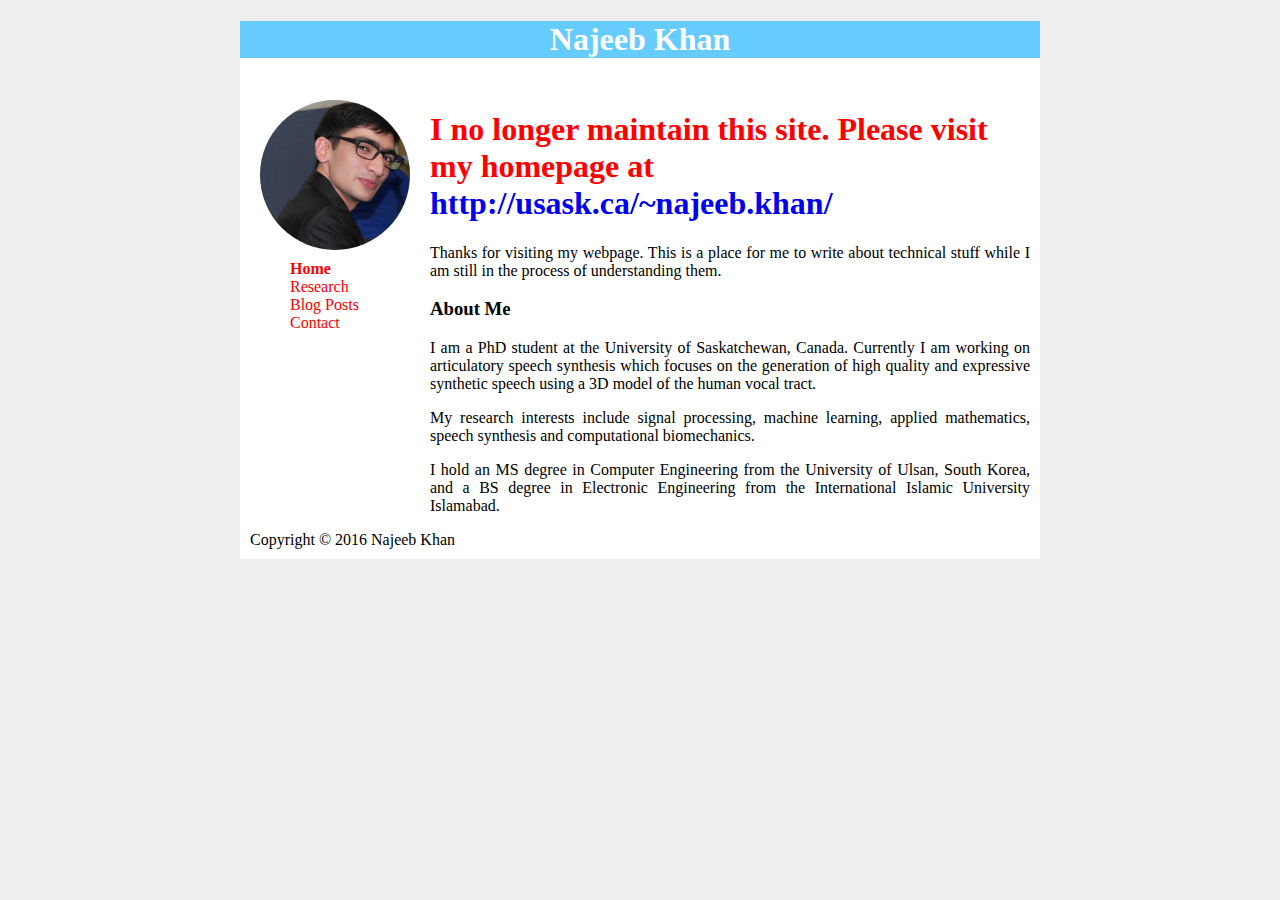
<file: index.html>
<!DOCTYPE html>
<html>
<head>
  <title>Najeeb Khan</title>
  <link rel="stylesheet" type="text/css" href="style.css" />
  <script>
  (function(i,s,o,g,r,a,m){i['GoogleAnalyticsObject']=r;i[r]=i[r]||function(){
  (i[r].q=i[r].q||[]).push(arguments)},i[r].l=1*new Date();a=s.createElement(o),
  m=s.getElementsByTagName(o)[0];a.async=1;a.src=g;m.parentNode.insertBefore(a,m)
  })(window,document,'script','//www.google-analytics.com/analytics.js','ga');

  ga('create', 'UA-72750493-1', 'auto');
  ga('send', 'pageview');

</script>
</head>
<body>
<div id="container">
<div id="header">
<h1>Najeeb Khan</h1>
</div>
<div id="content">


<div id="nav">
	<img src="images//najeeb.jpg" width="130px"  >
	<ul>
		<li><a class="selected" href="index.html" >Home</a></li>
		<li><a  href="research.html" >Research</a></li>
		<li><a  href="blogposts.html" >Blog Posts</a></li>
		<li><a  href="contact.html" >Contact</a></li>
	</ul>
</div>
<div id="main">
	<h1 style="color:red;">I no longer maintain this site. Please visit my homepage at <a href="http://homepage.usask.ca/~nak158/">http://usask.ca/~najeeb.khan/</a> </h1><p align="justify">
Thanks for visiting my webpage. This is a place for me to write about technical stuff while I am still in the process of understanding them.
</p>
<h3>About Me</h3>
<p align="justify">
	I am a PhD student at the University of Saskatchewan, Canada. Currently I am working on articulatory speech synthesis which focuses on the generation of high quality and expressive synthetic speech using a 3D model of the human vocal tract.
</p>

<p align="justify">
My research interests include signal processing, machine learning, applied mathematics, speech synthesis and computational biomechanics.
</p>

<p align="justify">
I hold an MS degree in Computer Engineering from the University of Ulsan, South Korea, and a BS degree in Electronic Engineering from the International Islamic University Islamabad.
</p>




</div>

<div id="footer">
	Copyright &copy; 2016 Najeeb Khan
</div>
</div>
</body>
</html>
</file>
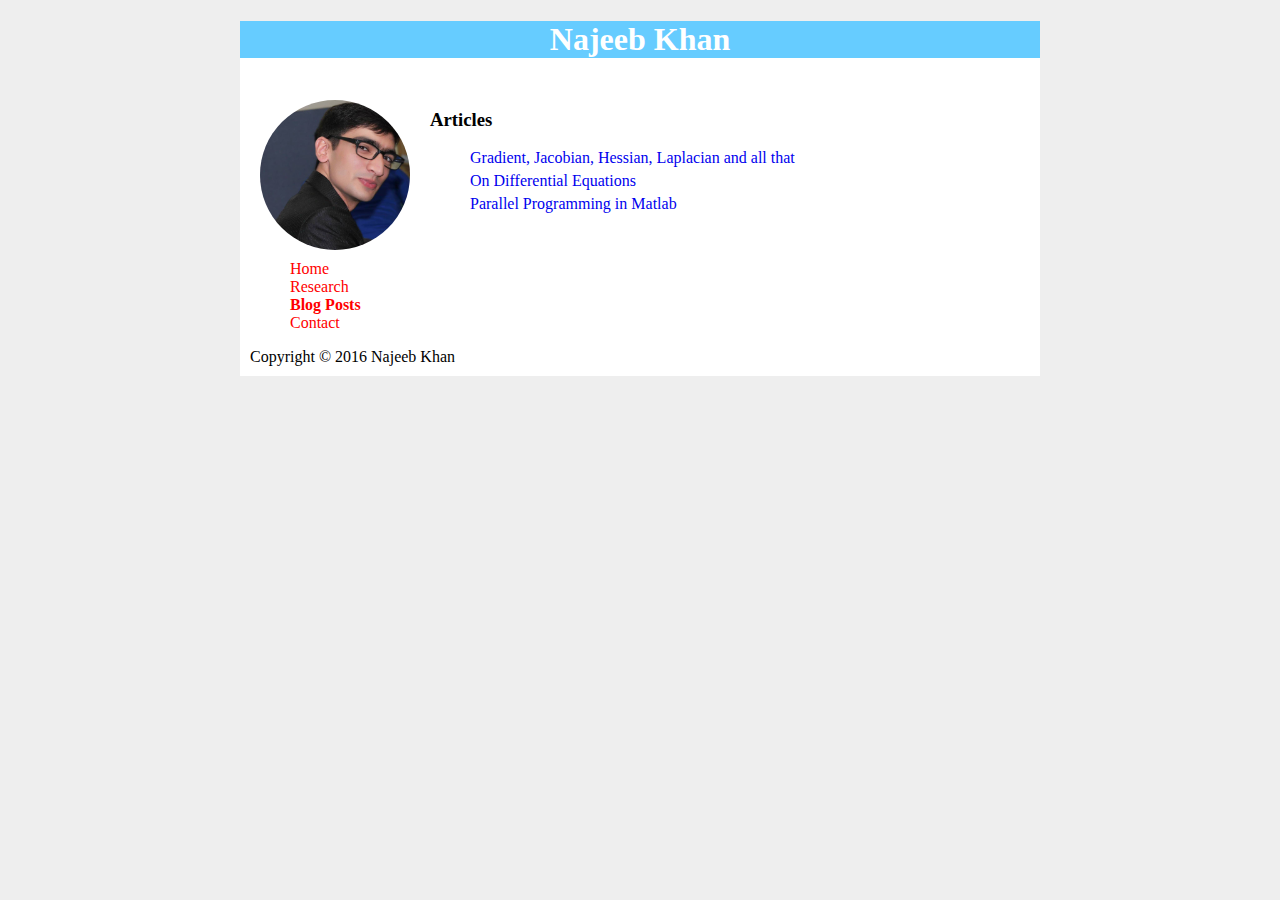
<file: blogposts.html>
<!DOCTYPE html>
<html>
<head>
<script>
  (function(i,s,o,g,r,a,m){i['GoogleAnalyticsObject']=r;i[r]=i[r]||function(){
  (i[r].q=i[r].q||[]).push(arguments)},i[r].l=1*new Date();a=s.createElement(o),
  m=s.getElementsByTagName(o)[0];a.async=1;a.src=g;m.parentNode.insertBefore(a,m)
  })(window,document,'script','//www.google-analytics.com/analytics.js','ga');

  ga('create', 'UA-72750493-1', 'auto');
  ga('send', 'pageview');

</script>
  <title>Najeeb Khan</title>
  <link rel="stylesheet" type="text/css" href="style.css" />
</head>
<body>
<div id="container">
<div id="header">
<h1>Najeeb Khan</h1>
</div>
<div id="content">


<div id="nav">
	<img src="images//najeeb.jpg" width="130px"  >
	<ul>
		<li><a href="index.html" >Home</a></li>
		<li><a href="research.html" >Research</a></li>
		<li><a class="selected" href="blogposts.html" >Blog Posts</a></li>
		<li><a  href="contact.html" >Contact</a></li>
	</ul>
</div>
<div id="main">
<h3>Articles</h3>
<p>
	<style type="text/css">
	ul {
		text-decoration: none;
	}

	</style>
	<ul id="blogposts">
		<li><a href="blog/VecCal.html" >Gradient, Jacobian, Hessian, Laplacian and all that</a></li>
		<li><a href="blog/ODE.html" >On Differential Equations</a></li>
		<li><a href="blog/MatPara.html" >Parallel Programming in Matlab</a></li>

	</ul>
</p>

</div>

<div id="footer">
	Copyright &copy; 2016 Najeeb Khan
</div>
</div>
</body>
</html>
</file>
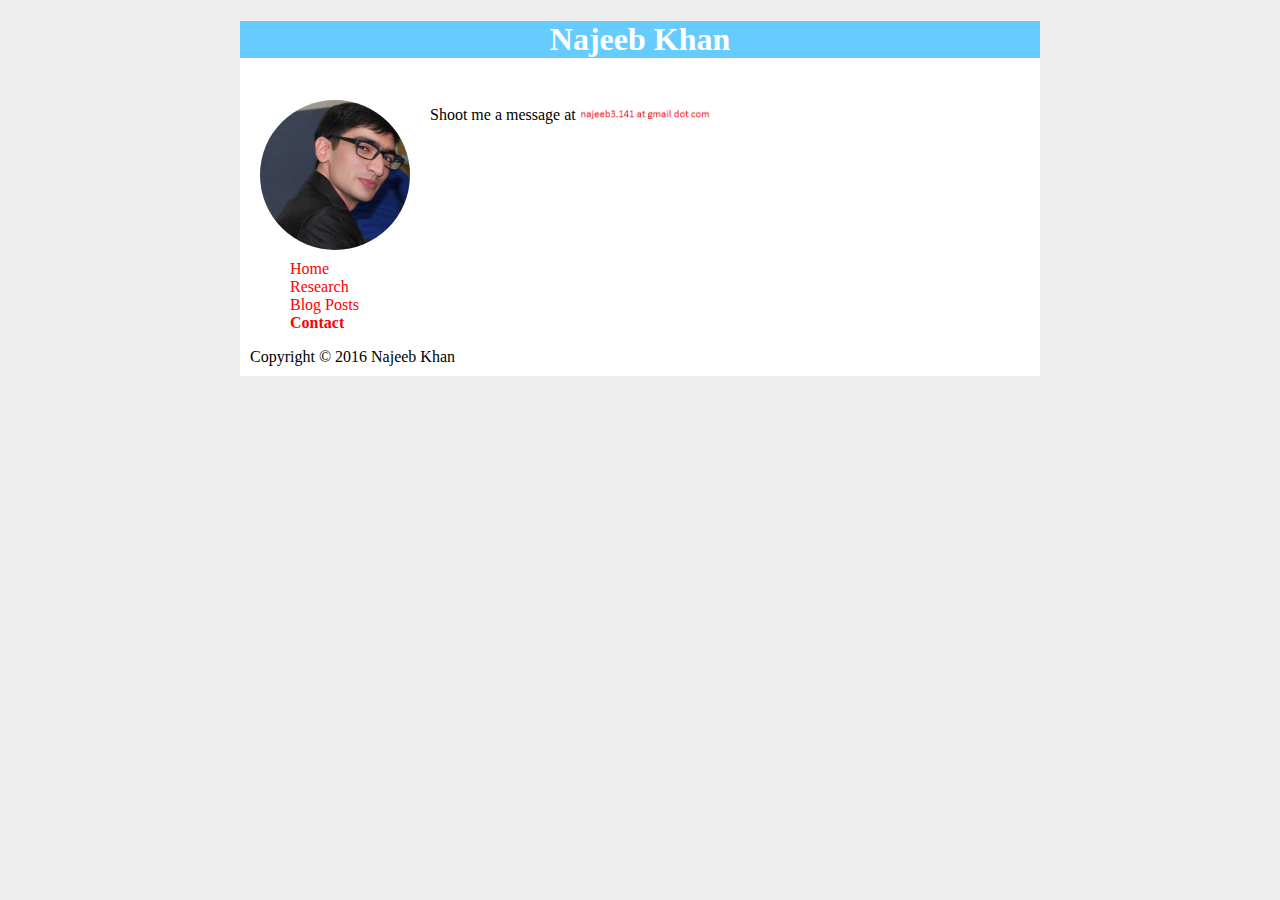
<file: contact.html>
<!DOCTYPE html>
<html>
<head>
<script>
  (function(i,s,o,g,r,a,m){i['GoogleAnalyticsObject']=r;i[r]=i[r]||function(){
  (i[r].q=i[r].q||[]).push(arguments)},i[r].l=1*new Date();a=s.createElement(o),
  m=s.getElementsByTagName(o)[0];a.async=1;a.src=g;m.parentNode.insertBefore(a,m)
  })(window,document,'script','//www.google-analytics.com/analytics.js','ga');

  ga('create', 'UA-72750493-1', 'auto');
  ga('send', 'pageview');

</script>
  <title>Najeeb Khan</title>
  <link rel="stylesheet" type="text/css" href="style.css" />
</head>
<body>
<div id="container">
<div id="header">
<h1>Najeeb Khan</h1>
</div>
<div id="content">


<div id="nav">
	<img src="images//najeeb.jpg" width="130px"  >
	<ul>
		<li><a href="index.html" >Home</a></li>
		<li><a href="research.html" >Research</a></li>
		<li><a href="blogposts.html" >Blog Posts</a></li>
		<li><a class="selected"  href="contact.html" >Contact</a></li>
	</ul>
</div>
<div id="main">
<p> 	Shoot me a message at <img src="images//contact.png" width="130px">
</p>

</div>





<div id="footer">
	Copyright &copy; 2016 Najeeb Khan
</div>
</div>
</body>
</html>
</file>
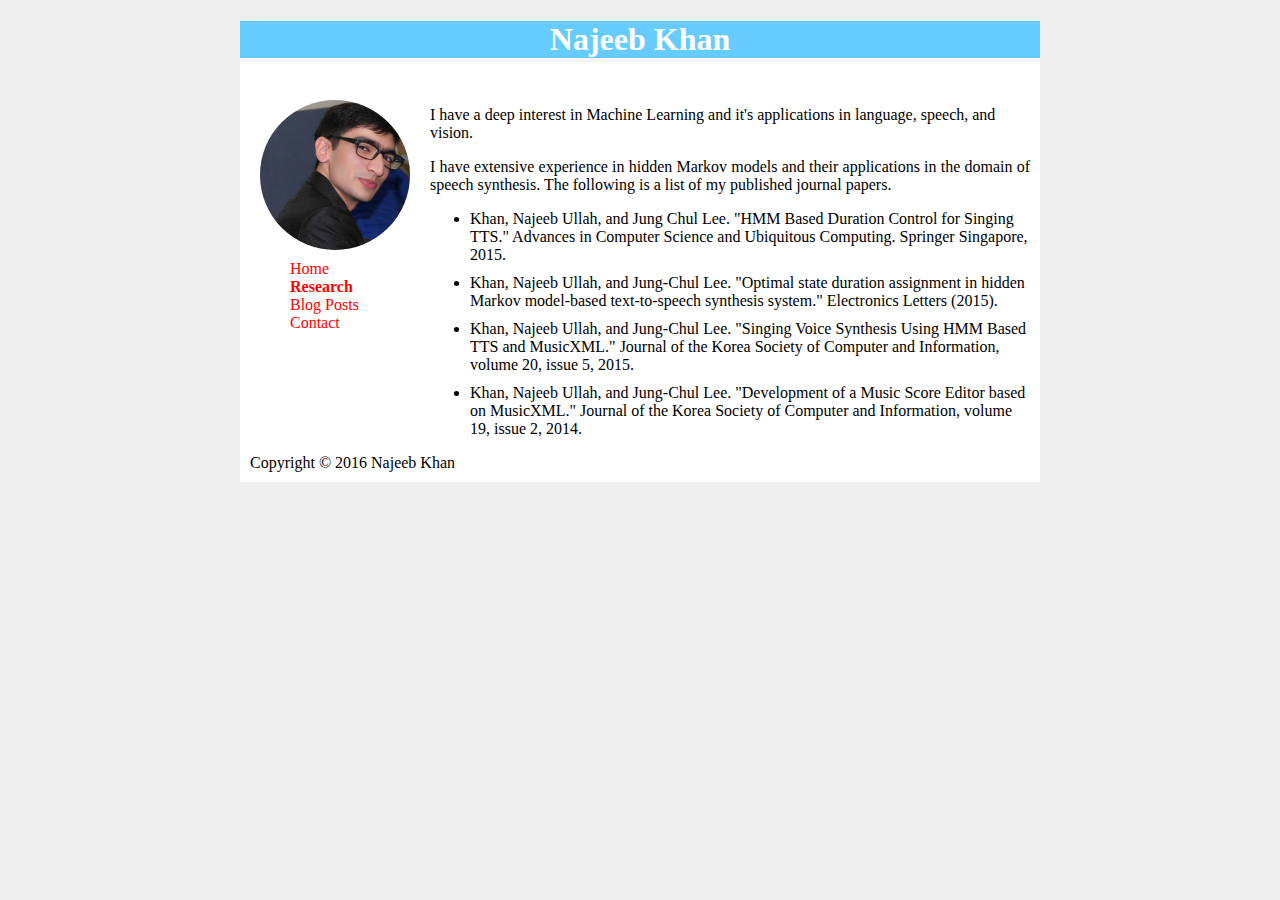
<file: research.html>
<!DOCTYPE html>
<html>
<head>
<script>
  (function(i,s,o,g,r,a,m){i['GoogleAnalyticsObject']=r;i[r]=i[r]||function(){
  (i[r].q=i[r].q||[]).push(arguments)},i[r].l=1*new Date();a=s.createElement(o),
  m=s.getElementsByTagName(o)[0];a.async=1;a.src=g;m.parentNode.insertBefore(a,m)
  })(window,document,'script','//www.google-analytics.com/analytics.js','ga');

  ga('create', 'UA-72750493-1', 'auto');
  ga('send', 'pageview');

</script>
  <title>Najeeb Khan</title>
  <link rel="stylesheet" type="text/css" href="style.css" />
  <style type="text/css">
   #main li:not(:last-child) {
    margin-bottom: 10px;
   }
  </style>
</head>
<body>
<div id="container">
<div id="header">
<h1>Najeeb Khan</h1>
</div>
<div id="content">


<div id="nav">
	<img src="images//najeeb.jpg" width="130px"  >
	<ul>
		<li><a href="index.html" >Home</a></li>
		<li><a class="selected"  href="research.html" >Research</a></li>
		<li><a  href="blogposts.html" >Blog Posts</a></li>
		<li><a  href="contact.html" >Contact</a></li>
	</ul>
</div>
<div id="main">
<p> I have a deep interest in Machine Learning and it's applications in language, speech, and vision.
</p>

<p align="justify"> I have extensive experience in hidden Markov models and their applications in the domain of speech synthesis. The following is a list of my published journal papers.
</p>

<ul>
<li >
	Khan, Najeeb Ullah, and Jung Chul Lee. "HMM Based Duration Control for Singing TTS." Advances in Computer Science and Ubiquitous Computing. Springer Singapore, 2015.
</li >

<li >
	Khan, Najeeb Ullah, and Jung-Chul Lee. "Optimal state duration assignment in hidden Markov model-based text-to-speech synthesis system." Electronics Letters (2015).
</li>
<li>
	Khan, Najeeb Ullah, and Jung-Chul Lee. "Singing Voice Synthesis Using HMM Based TTS and MusicXML." Journal of the Korea Society of Computer and Information, volume 20, issue 5, 2015.
</li>
<li>
	Khan, Najeeb Ullah, and Jung-Chul Lee. "Development of a Music Score Editor based on MusicXML." Journal of the Korea Society of Computer and Information, volume 19, issue 2, 2014.
</li>
</ul>


</div>

<div id="footer">
	Copyright &copy; 2016 Najeeb Khan
</div>
</div>
</body>
</html>
</file>
<file: style.css>
body {
background-color:  #EEE;
}

#container {
	background-color: white;
	width: 800px;
	margin-left: auto;
	margin-right: auto;
}

#header {
	background-color: #66CCFF;
	color: white;
	text-align: center;
}

#content {
	padding: 10px;
}

#profilePic {
	width: 180px;
	float: left;
}

#nav img {
  float: left;
  width:150px;
  padding: 10px;
  border-radius: 130px;
  /* border:3px solid #66CCFF;*/
/*margin: 0 0 1em 1em;*/
}


#nav {
	width: 180px;
	float: left;
}

#nav ul {
	list-style-type: none;
	padding-left: 10;
}

#nav ul a {
	text-decoration: none;
	color: red;
}
a {
	text-decoration: none;
}

#blogposts a {
	text-decoration: none;
}
#blogposts li {
	list-style-type: none;
    margin-bottom: 5px;
   }

#nav .selected {
	font-weight: bold;
}

#main {
	width:600px;
	float: right;
}
#pp {
	float: left;
	padding-top: 20px;
}
#footer{
	clear: both;
}
#HCB_comment_box{
	clear: both;	
}

blockquote {
  background: #f9f9f9;
  border-left: 10px solid #ccc;
  margin: 1.5em 10px;
  padding: 0.5em 10px;
  quotes: "\201C""\201D""\2018""\2019";
}
blockquote:before {
  color: #ccc;
  content: open-quote;
  font-size: 4em;
  line-height: 0.1em;
  margin-right: 0.25em;
  vertical-align: -0.4em;
}
img.center {
  display: block;
  margin-left: auto;
  margin-right: auto;
}
</file>
